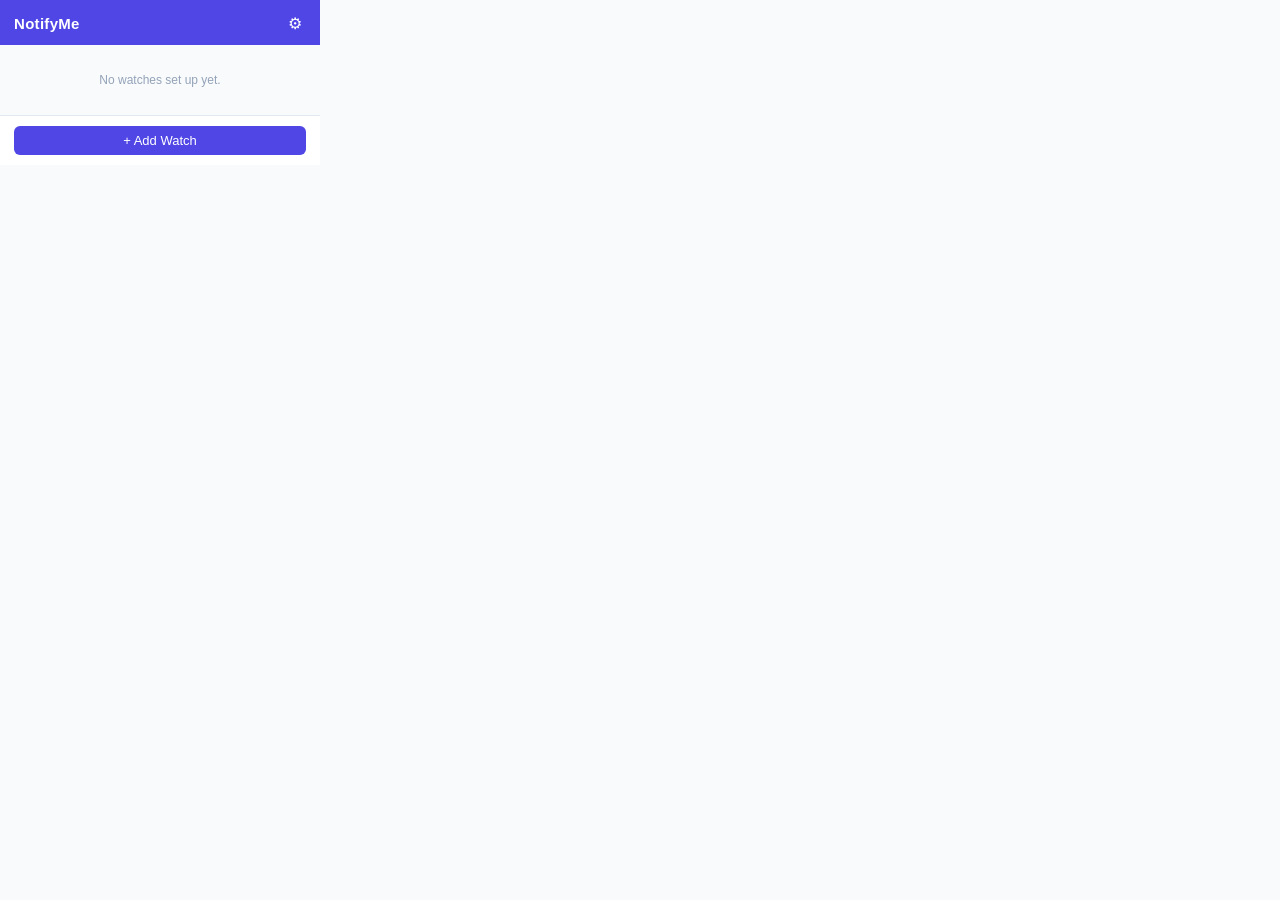
<file: popup.html>
<!DOCTYPE html>
<html lang="en">
<head>
  <meta charset="UTF-8" />
  <meta name="viewport" content="width=device-width, initial-scale=1.0" />
  <title>NotifyMe</title>
  <link rel="stylesheet" href="popup.css" />
</head>
<body>
  <header>
    <h1>NotifyMe</h1>
    <button id="openOptions" title="Settings">⚙</button>
  </header>

  <div id="watchList">
    <p class="empty">No watches set up yet.</p>
  </div>

  <footer>
    <button id="addWatch">+ Add Watch</button>
  </footer>

  <script src="popup.js"></script>
</body>
</html>
</file>
<file: popup.css>
* { box-sizing: border-box; margin: 0; padding: 0; }

body {
  font-family: -apple-system, BlinkMacSystemFont, "Segoe UI", sans-serif;
  font-size: 13px;
  width: 320px;
  min-height: 120px;
  background: #f8fafc;
  color: #1e293b;
}

header {
  display: flex;
  align-items: center;
  justify-content: space-between;
  padding: 12px 14px 10px;
  background: #4f46e5;
  color: #fff;
}

header h1 { font-size: 15px; font-weight: 600; letter-spacing: 0.3px; }

header button {
  background: none;
  border: none;
  color: #fff;
  font-size: 16px;
  cursor: pointer;
  padding: 2px 4px;
  border-radius: 4px;
}
header button:hover { background: rgba(255,255,255,0.15); }

#watchList { padding: 8px 0; max-height: 360px; overflow-y: auto; }

.empty { color: #94a3b8; text-align: center; padding: 20px 14px; font-size: 12px; }

.watch-item {
  display: flex;
  align-items: flex-start;
  gap: 10px;
  padding: 8px 14px;
  border-bottom: 1px solid #e2e8f0;
}
.watch-item:last-child { border-bottom: none; }

.status-dot {
  width: 8px;
  height: 8px;
  border-radius: 50%;
  margin-top: 4px;
  flex-shrink: 0;
}
.status-dot.match   { background: #22c55e; }
.status-dot.no-match { background: #94a3b8; }
.status-dot.error   { background: #ef4444; }
.status-dot.pending { background: #f59e0b; }

.watch-info { flex: 1; min-width: 0; }

.watch-url {
  font-weight: 500;
  white-space: nowrap;
  overflow: hidden;
  text-overflow: ellipsis;
  max-width: 220px;
  display: block;
  color: #3730a3;
}

.watch-meta { color: #64748b; font-size: 11px; margin-top: 2px; }

.watch-filters {
  color: #64748b;
  font-size: 11px;
  white-space: nowrap;
  overflow: hidden;
  text-overflow: ellipsis;
  max-width: 220px;
}

.watch-toggle {
  background: none;
  border: none;
  cursor: pointer;
  font-size: 15px;
  padding: 0 2px;
  color: #94a3b8;
  flex-shrink: 0;
}
.watch-toggle:hover { color: #4f46e5; }

footer {
  padding: 10px 14px;
  border-top: 1px solid #e2e8f0;
  background: #fff;
}

#addWatch {
  width: 100%;
  padding: 7px;
  background: #4f46e5;
  color: #fff;
  border: none;
  border-radius: 6px;
  font-size: 13px;
  font-weight: 500;
  cursor: pointer;
}
#addWatch:hover { background: #4338ca; }
</file>
